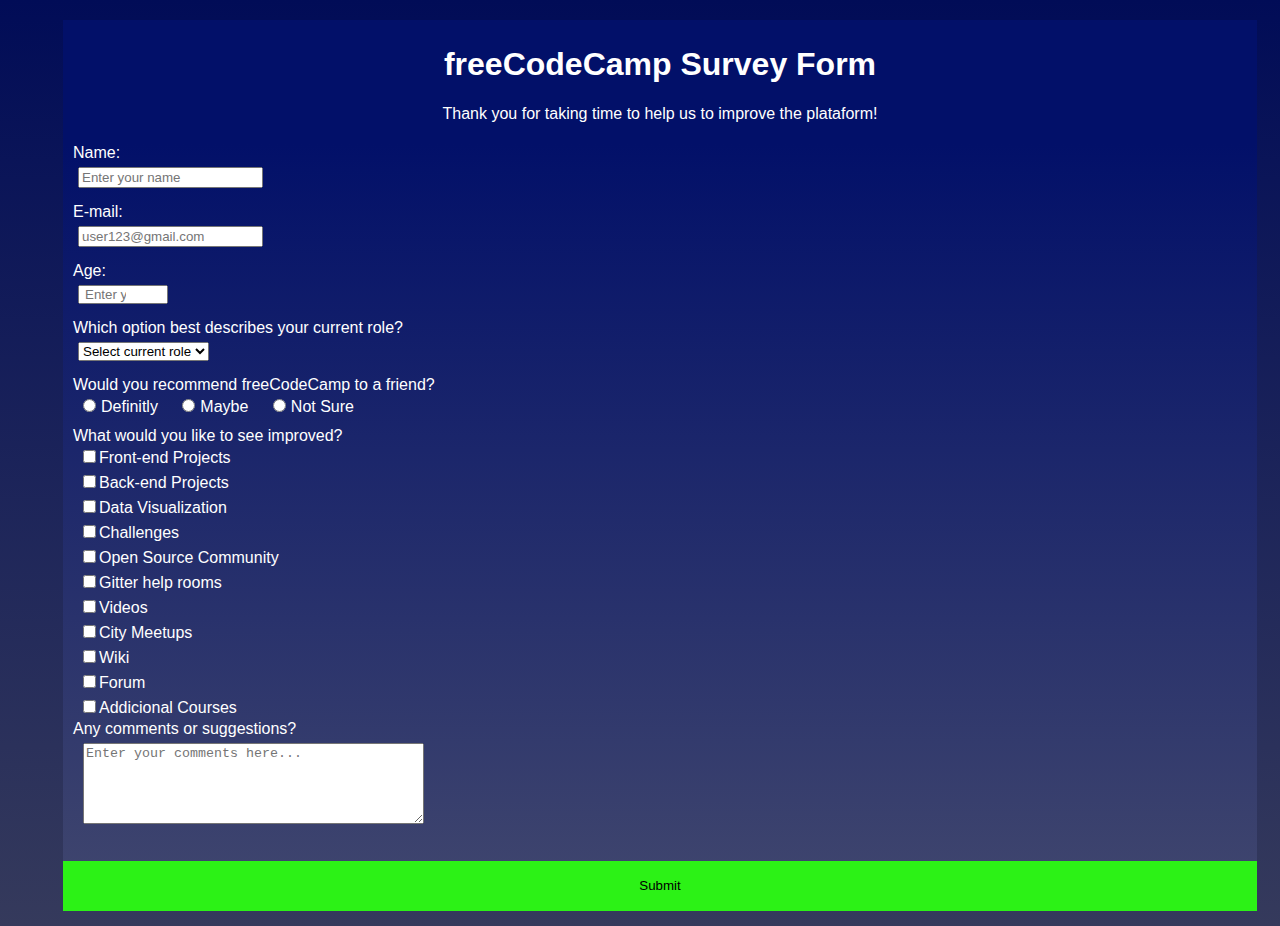
<file: survey-form_folder/index.html>
<!DOCTYPE HTML>
<head>
  <link rel="stylesheet" type="text/css" href="styles.css" media="screen">
</head>

<body>
  <header>
    <h1 id="title">freeCodeCamp Survey Form</h1>
    <p id="description">Thank you for taking time to help us to improve the plataform!</p>
  </header>
  <form id="survey-form">

    <label id="name-label">Name:
      <br>
      <input id="name" type="text" placeholder="Enter your name" required>
    </label><br>

    <label id="email-label">E-mail:
      <br>
      <input id="email" type="email" placeholder="user123@gmail.com" required>
    </label><br>

    <label id="number-label">Age:
      <br>
      <input id="number" type="number" min="0" max="200" placeholder="Enter your age">
    </label><br>

    <label form="survey-form">Which option best describes your current role?
      <br>
      <select name="ocupacao" id="dropdown">
        <option name="ocupacao">Select current role
        <option name="ocupacao">Student
        <option name="ocupacao">Full time job
        <option name="ocupacao">Full time learner
        <option name="ocupacao">Prefer not to say
        <option name="ocupacao">Other
      </select>
    </label><br>

    <label form="survey-form">Would you recommend freeCodeCamp to a friend?
      <br>
      <input name="cidade" type="radio" value="definitly">Definitly
      <input name="cidade" type="radio" value="maybe">Maybe
      <input name="cidade" type="radio" value="not sure">Not Sure
    </label><br>

    <label form="survey-form">What would you like to see improved?
      <br>
      <input type="checkbox" value="front-end_proj">Front-end Projects
      <br>
      <input type="checkbox" value="back-end_proj">Back-end Projects
      <br>
      <input type="checkbox" value="data_visu">Data Visualization
      <br>
      <input type="checkbox" value="challenges">Challenges
      <br>
      <input type="checkbox" value="open-source_comun">Open Source Community
      <br>
      <input type="checkbox" value="help">Gitter help rooms
      <br>
      <input type="checkbox" value="videos">Videos
      <br>
      <input type="checkbox" value="meetups">City Meetups
      <br>
      <input type="checkbox" value="wiki">Wiki
      <br>
      <input type="checkbox" value="forum">Forum
      <br>
      <input type="checkbox" value="addicional_courses">Addicional Courses
    </label><br>

    <label form="survey-form" id="comments">Any comments or suggestions?
      <br>
      <textarea id="survey-form" name="caixa_avaliacao" cols="40" rows="5" placeholder="Enter your comments here..."></textarea>
    </label><br><br>

    <button type="submit" id="submit">Submit</button>
  </form>
</body>
</file>
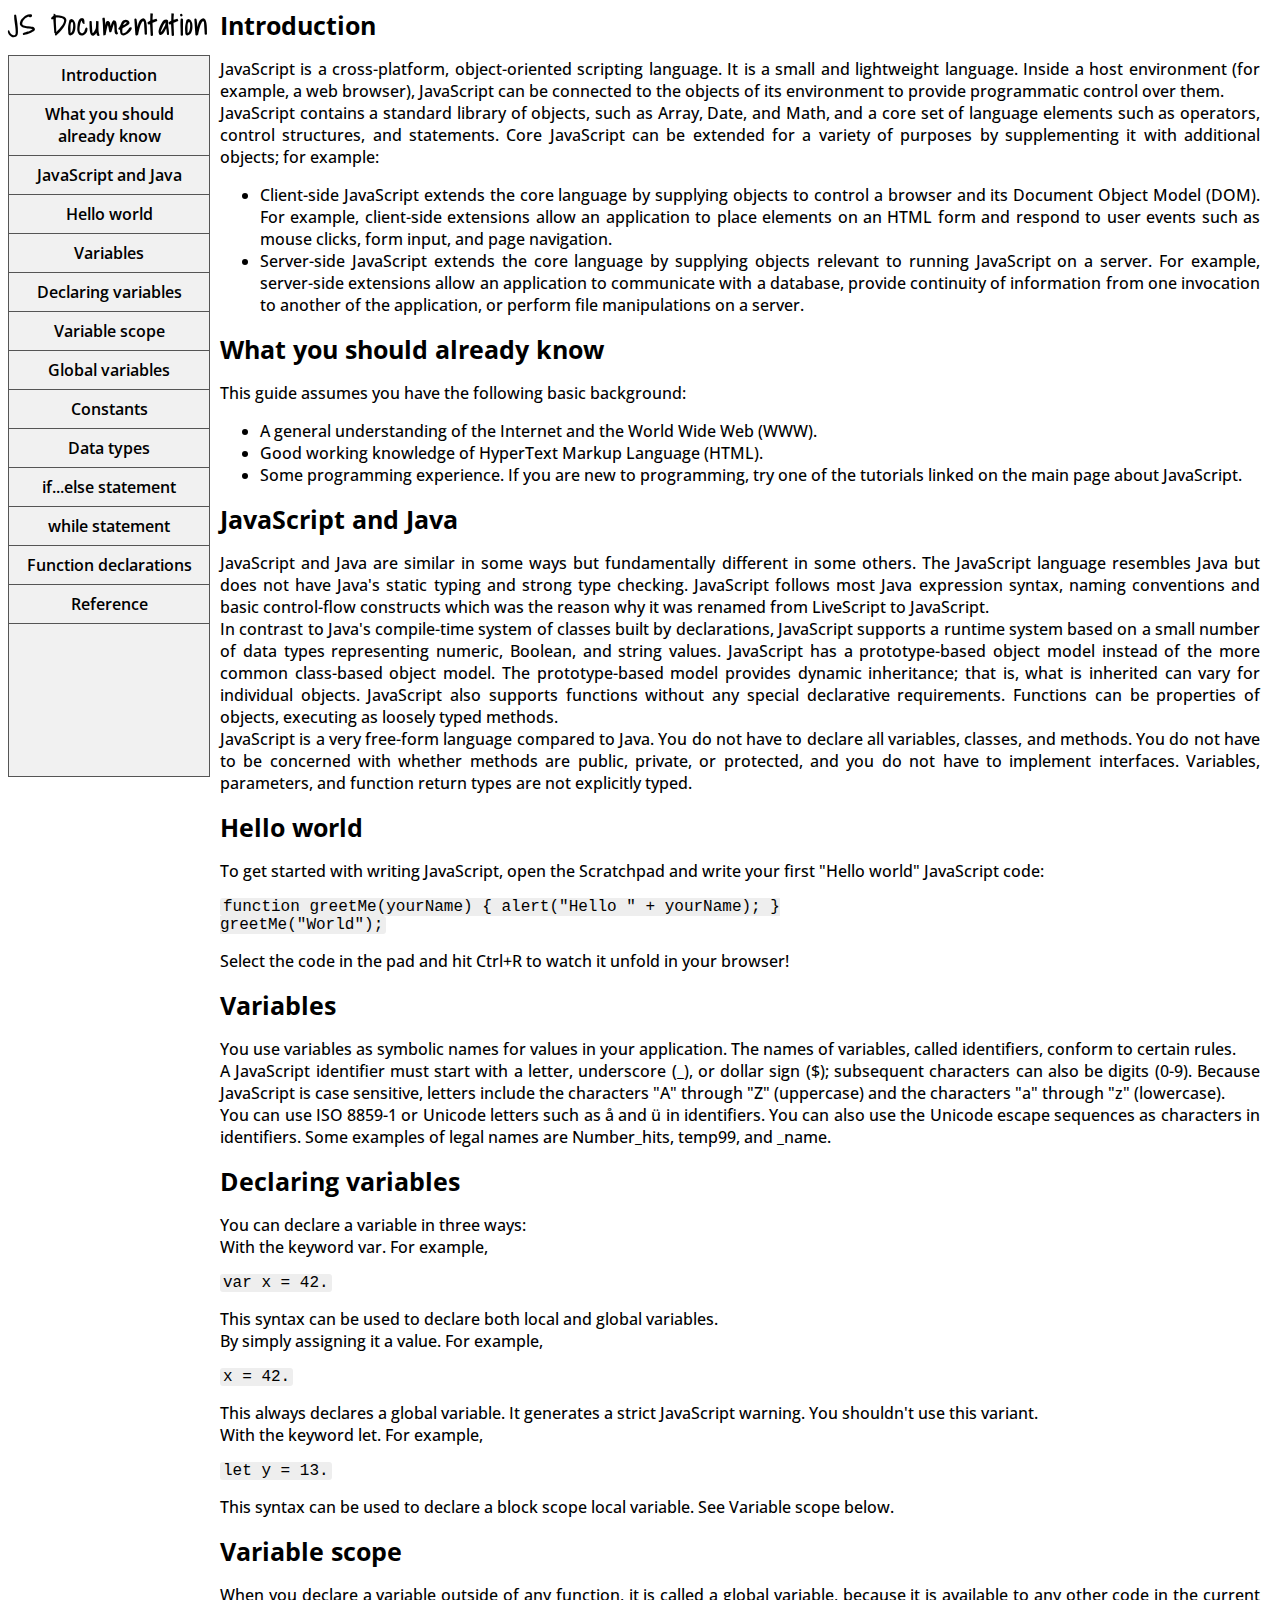
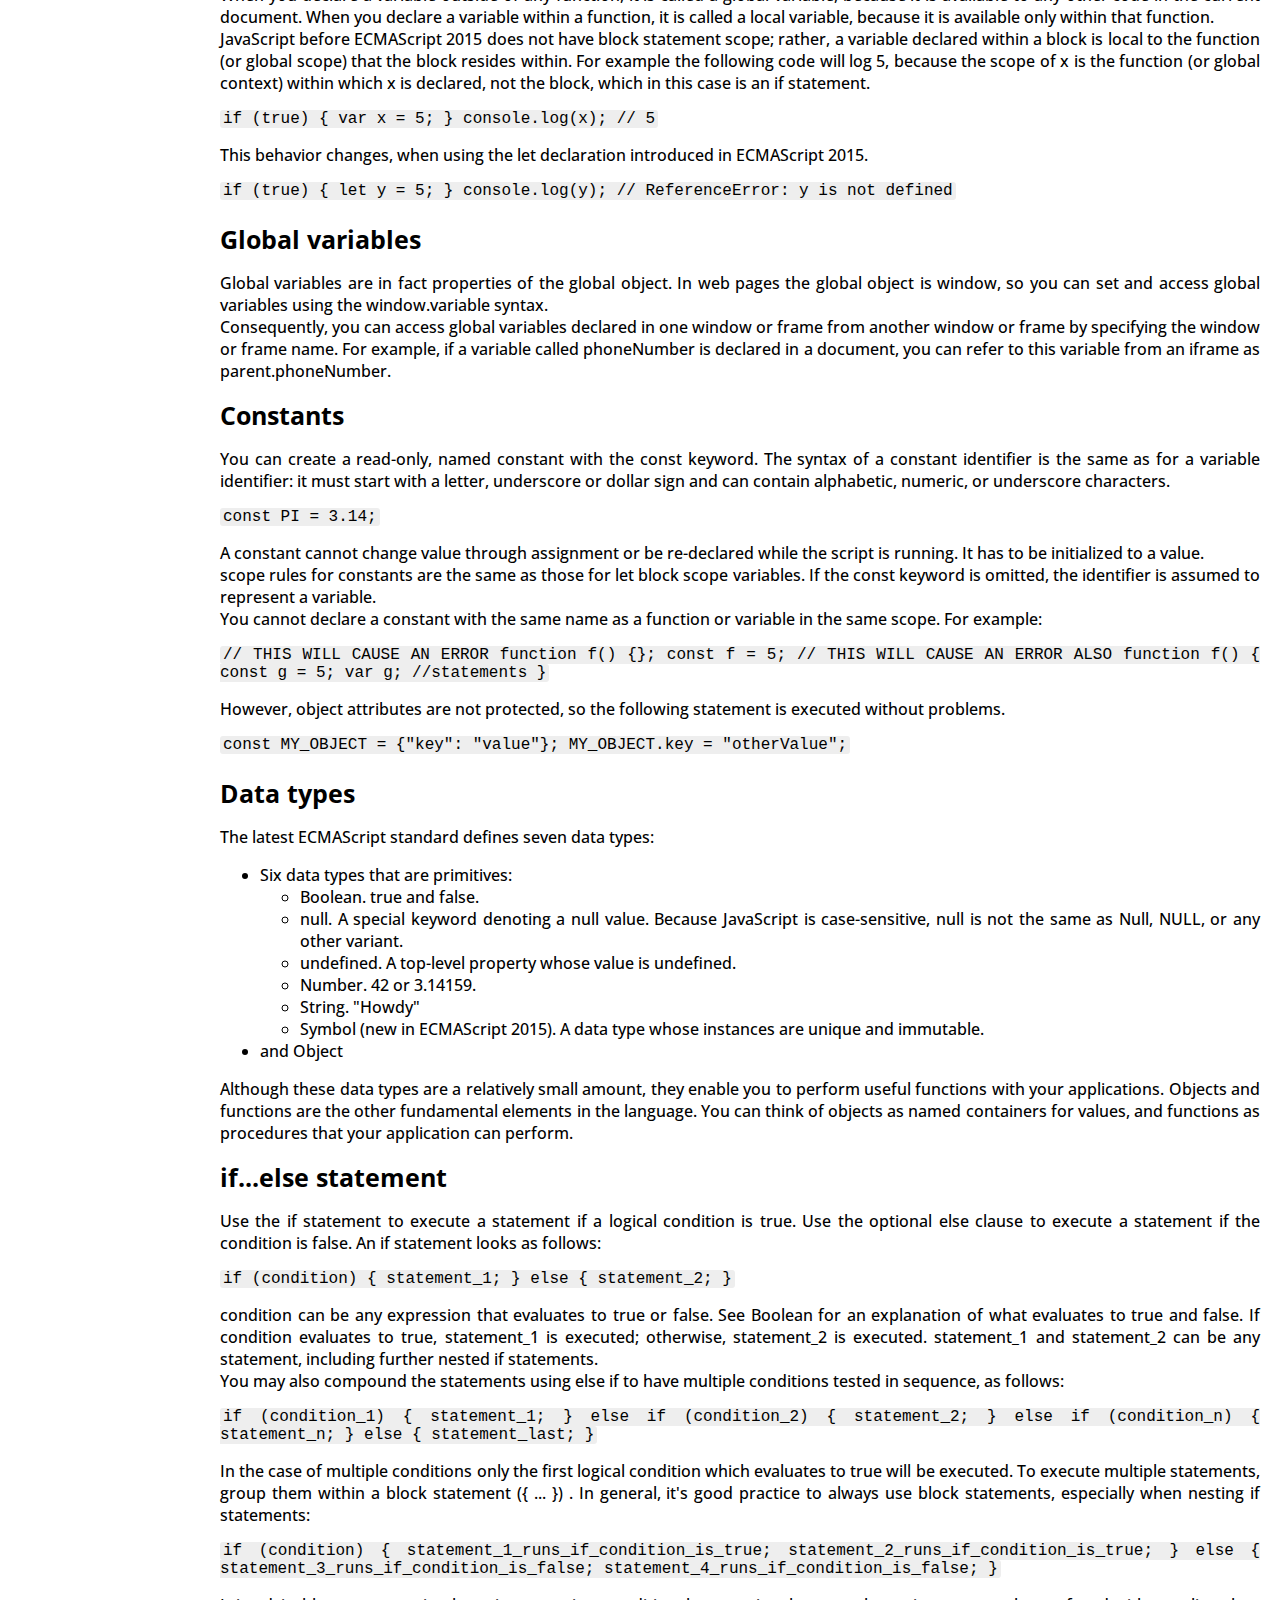
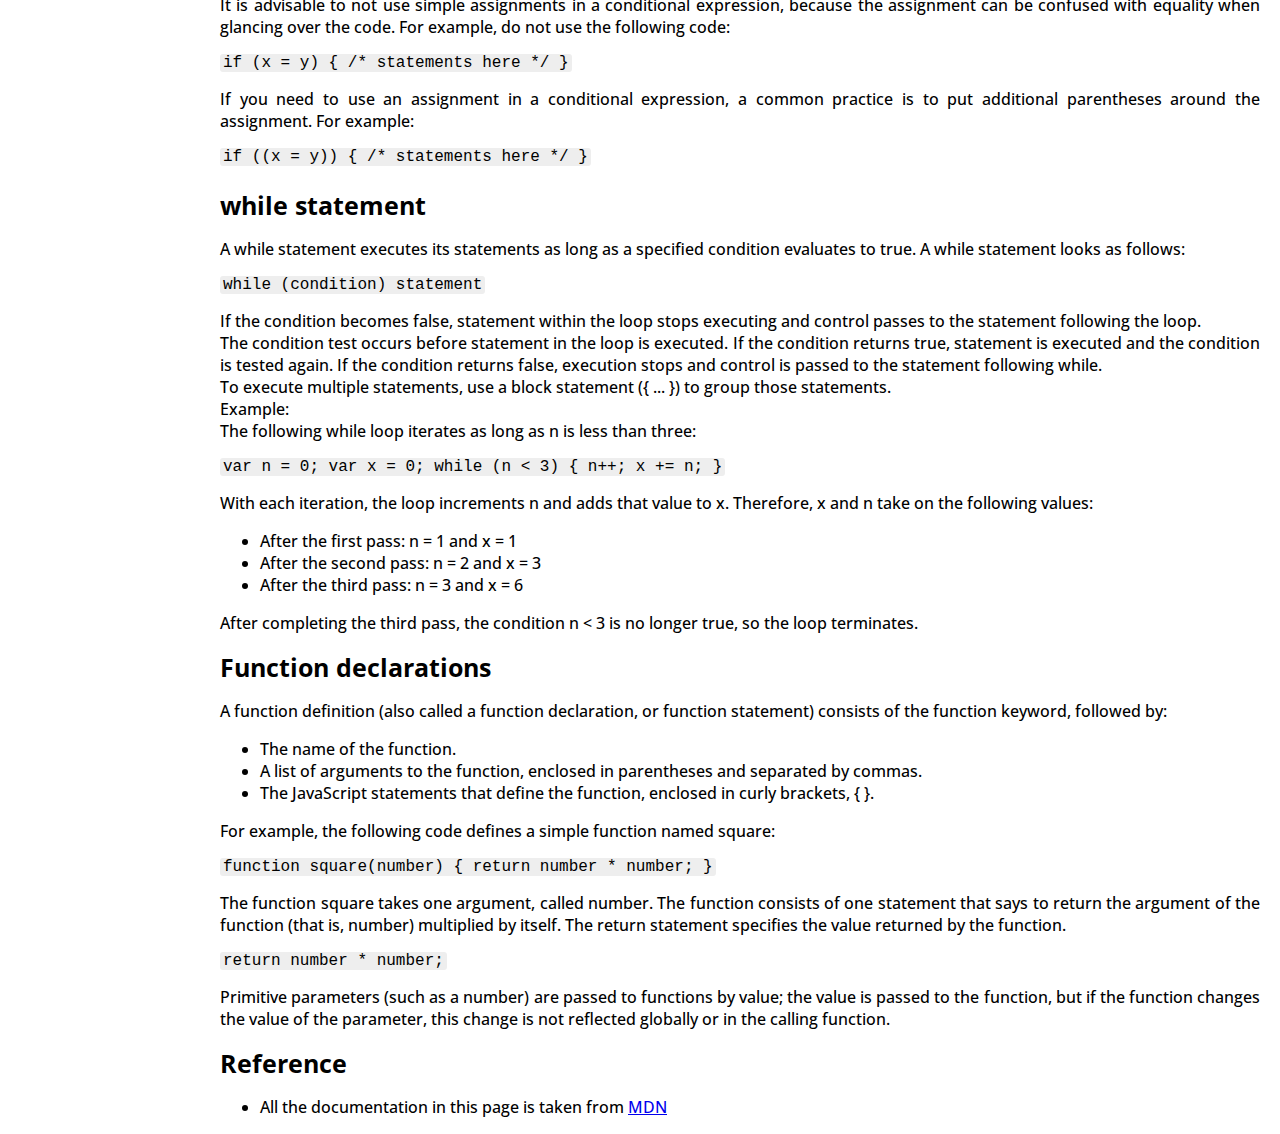
<file: technical-doc-page-folder/index.html>
<! DOCTYPE HTML>
<head>
  <link rel="stylesheet" type="text/css" href="styles.css">
  <link rel="preconnect" href="https://fonts.googleapis.com">
  <link rel="preconnect" href="https://fonts.gstatic.com" crossorigin>
  <link href="https://fonts.googleapis.com/css2?family=Shadows+Into+Light&display=swap" rel="stylesheet">
  <link href="https://fonts.googleapis.com/css2?family=Open+Sans:wght@300&display=swap" rel="stylesheet">
</head>
<body>
  <nav id="navbar" class="leftnav">
    <header id="h-nav"><strong>JS Documentation</strong></header>
    <ul id="ul-nav">
      <li><a class="nav-link" class="active" href='#Introduction'>Introduction</a></li>
      <li><a class="nav-link" href='#What_you_should_already_know'>What you should already know</a></li>
      <li><a class="nav-link" href='#JavaScript_and_Java'>JavaScript and Java</a></li>
      <li><a class="nav-link" href='#Hello_world'>Hello world</a></li>
      <li><a class="nav-link" href='#Variables'>Variables</a></li>
      <li><a class="nav-link" href='#Declaring_variables'>Declaring variables</a></li>
      <li><a class="nav-link" href='#Variable_scope'>Variable scope</a></li>
      <li><a class="nav-link" href='#Global_variables'>Global variables</a></li>
      <li><a class="nav-link" href='#Constants'>Constants</a></li>
      <li><a class="nav-link" href='#Data_types'>Data types</a></li>
      <li><a class="nav-link" href='#if...else_statement'>if...else statement</a></li>
      <li><a class="nav-link" href='#while_statement'>while statement</a></li>
      <li><a class="nav-link" href='#Function_declarations'>Function declarations</a></li>
      <li><a class="nav-link" href='#Reference'>Reference</a></li>
    </ul>
  </nav>

  <main id="main-doc">
    <section id="Introduction" class="main-section">
      <header>Introduction</header>
      <p>JavaScript is a cross-platform, object-oriented scripting language. It is a small and lightweight language. Inside a host environment (for example, a web browser), JavaScript can be connected to the objects of its environment to provide programmatic control over them. <br> JavaScript contains a standard library of objects, such as Array, Date, and Math, and a core set of language elements such as operators, control structures, and statements. Core JavaScript can be extended for a variety of purposes by supplementing it with additional objects; for example:</p>
      <ul>
        <li>Client-side JavaScript extends the core language by supplying objects to control a browser and its Document Object Model (DOM). For example, client-side extensions allow an application to place elements on an HTML form and respond to user events such as mouse clicks, form input, and page navigation.</li>
        <li>Server-side JavaScript extends the core language by supplying objects relevant to running JavaScript on a server. For example, server-side extensions allow an application to communicate with a database, provide continuity of information from one invocation to another of the application, or perform file manipulations on a server.</li>
      </ul>
    </section>
    <section id="What_you_should_already_know" class="main-section">
      <header>What you should already know</header>
      <p>This guide assumes you have the following basic background:</p>
      <ul>
        <li>A general understanding of the Internet and the World Wide Web (WWW).</li>
        <li>Good working knowledge of HyperText Markup Language (HTML).</li>
        <li>Some programming experience. If you are new to programming, try one of the tutorials linked on the main page about JavaScript.</li>
      </ul>
    </section>
    <section id="JavaScript_and_Java" class="main-section">
      <header>JavaScript and Java</header>
      <p>JavaScript and Java are similar in some ways but fundamentally different in some others. The JavaScript language resembles Java but does not have Java's static typing and strong type checking. JavaScript follows most Java expression syntax, naming conventions and basic control-flow constructs which was the reason why it was renamed from LiveScript to JavaScript. <br> In contrast to Java's compile-time system of classes built by declarations, JavaScript supports a runtime system based on a small number of data types representing numeric, Boolean, and string values. JavaScript has a prototype-based object model instead of the more common class-based object model. The prototype-based model provides dynamic inheritance; that is, what is inherited can vary for individual objects. JavaScript also supports functions without any special declarative requirements. Functions can be properties of objects, executing as loosely typed methods. <br> JavaScript is a very free-form language compared to Java. You do not have to declare all variables, classes, and methods. You do not have to be concerned with whether methods are public, private, or protected, and you do not have to implement interfaces. Variables, parameters, and function return types are not explicitly typed.</p>
    </section>
    <section id="Hello_world" class="main-section">
      <header>Hello world</header>
      <p>To get started with writing JavaScript, open the Scratchpad and write your first "Hello world" JavaScript code:</p>
      <code>function greetMe(yourName) { alert("Hello " + yourName); } <br>greetMe("World");</code>
      <p>Select the code in the pad and hit Ctrl+R to watch it unfold in your browser!</p>
    </section>
    <section id="Variables" class="main-section">
      <header>Variables</header>
      <p>You use variables as symbolic names for values in your application. The names of variables, called identifiers, conform to certain rules. <br> A JavaScript identifier must start with a letter, underscore (_), or dollar sign ($); subsequent characters can also be digits (0-9). Because JavaScript is case sensitive, letters include the characters "A" through "Z" (uppercase) and the characters "a" through "z" (lowercase). <br> You can use ISO 8859-1 or Unicode letters such as å and ü in identifiers. You can also use the Unicode escape sequences as characters in identifiers. Some examples of legal names are Number_hits, temp99, and _name.</p>
    </section>
    <section id="Declaring_variables" class="main-section">
      <header>Declaring variables</header>
      <p>You can declare a variable in three ways: <br> With the keyword var. For example,</p>
      <code>var x = 42.</code>
      <p>This syntax can be used to declare both local and global variables.<br> By simply assigning it a value. For example,</p>
      <code>x = 42.</code>
      <p>This always declares a global variable. It generates a strict JavaScript warning. You shouldn't use this variant. <br> With the keyword let. For example,</p>
      <code>let y = 13.</code>
      <p>This syntax can be used to declare a block scope local variable. See Variable scope below.</p>
    </section>
    <section id="Variable_scope" class="main-section">
      <header>Variable scope</header>
      <p>When you declare a variable outside of any function, it is called a global variable, because it is available to any other code in the current document. When you declare a variable within a function, it is called a local variable, because it is available only within that function. <br> JavaScript before ECMAScript 2015 does not have block statement scope; rather, a variable declared within a block is local to the function (or global scope) that the block resides within. For example the following code will log 5, because the scope of x is the function (or global context) within which x is declared, not the block, which in this case is an if statement.</p>
      <code>if (true) { var x = 5; } console.log(x); // 5</code>
      <p>This behavior changes, when using the let declaration introduced in ECMAScript 2015.</p>
      <code>if (true) { let y = 5; } console.log(y); // ReferenceError: y is not defined</code>
    </section><br>
    <section id="Global_variables" class="main-section">
      <header>Global variables</header>
      <p>Global variables are in fact properties of the global object. In web pages the global object is window, so you can set and access global variables using the window.variable syntax. <br> Consequently, you can access global variables declared in one window or frame from another window or frame by specifying the window or frame name. For example, if a variable called phoneNumber is declared in a document, you can refer to this variable from an iframe as parent.phoneNumber.</p>
    </section>
    <section id="Constants" class="main-section">
      <header>Constants</header>
      <p>You can create a read-only, named constant with the const keyword. The syntax of a constant identifier is the same as for a variable identifier: it must start with a letter, underscore or dollar sign and can contain alphabetic, numeric, or underscore characters.</p>
      <code>const PI = 3.14;</code>
      <p>A constant cannot change value through assignment or be re-declared while the script is running. It has to be initialized to a value. <br> scope rules for constants are the same as those for let block scope variables. If the const keyword is omitted, the identifier is assumed to represent a variable. <br> You cannot declare a constant with the same name as a function or variable in the same scope. For example:</p>
      <code>// THIS WILL CAUSE AN ERROR function f() {}; const f = 5; // THIS WILL CAUSE AN ERROR ALSO function f() { const g = 5; var g; //statements }</code>
      <p>However, object attributes are not protected, so the following statement is executed without problems.</p>
      <code>const MY_OBJECT = {"key": "value"}; MY_OBJECT.key = "otherValue";</code>
    </section><br>
    <section id="Data_types" class="main-section">
      <header>Data types</header>
      <p>The latest ECMAScript standard defines seven data types:</p>
      <ul>
        <li>Six data types that are primitives:</li>
          <ul>
            <li>Boolean. true and false.</li>
            <li>null. A special keyword denoting a null value. Because JavaScript is case-sensitive, null is not the same as Null, NULL, or any other variant.</li>
            <li>undefined. A top-level property whose value is undefined.</li>
            <li>Number. 42 or 3.14159.</li>
            <li>String. "Howdy"</li>
            <li>Symbol (new in ECMAScript 2015). A data type whose instances are unique and immutable.</li>
          </ul>
        <li>and Object</li>
      </ul>
      <p>Although these data types are a relatively small amount, they enable you to perform useful functions with your applications. Objects and functions are the other fundamental elements in the language. You can think of objects as named containers for values, and functions as procedures that your application can perform.</p>
    </section>
    <section id="if...else_statement" class="main-section">
      <header>if...else statement</header>
      <p>Use the if statement to execute a statement if a logical condition is true. Use the optional else clause to execute a statement if the condition is false. An if statement looks as follows:</p>
      <code>if (condition) { statement_1; } else { statement_2; }</code>
      <p>condition can be any expression that evaluates to true or false. See Boolean for an explanation of what evaluates to true and false. If condition evaluates to true, statement_1 is executed; otherwise, statement_2 is executed. statement_1 and statement_2 can be any statement, including further nested if statements. <br> You may also compound the statements using else if to have multiple conditions tested in sequence, as follows:</p>
      <code>if (condition_1) { statement_1; } else if (condition_2) { statement_2; } else if (condition_n) { statement_n; } else { statement_last; }</code>
      <p>In the case of multiple conditions only the first logical condition which evaluates to true will be executed. To execute multiple statements, group them within a block statement ({ ... }) . In general, it's good practice to always use block statements, especially when nesting if statements:</p>
      <code>if (condition) { statement_1_runs_if_condition_is_true; statement_2_runs_if_condition_is_true; } else { statement_3_runs_if_condition_is_false; statement_4_runs_if_condition_is_false; }</code>
      <p>It is advisable to not use simple assignments in a conditional expression, because the assignment can be confused with equality when glancing over the code. For example, do not use the following code:</p>
      <code>if (x = y) { /* statements here */ }</code>
      <p>If you need to use an assignment in a conditional expression, a common practice is to put additional parentheses around the assignment. For example:</p>
      <code>if ((x = y)) { /* statements here */ }</code>
    </section><br>
    <section id="while_statement" class="main-section">
      <header>while statement</header>
      <p>A while statement executes its statements as long as a specified condition evaluates to true. A while statement looks as follows:</p>
      <code>while (condition) statement</code>
      <p>If the condition becomes false, statement within the loop stops executing and control passes to the statement following the loop. <br> The condition test occurs before statement in the loop is executed. If the condition returns true, statement is executed and the condition is tested again. If the condition returns false, execution stops and control is passed to the statement following while. <br> To execute multiple statements, use a block statement ({ ... }) to group those statements. <br> Example: <br> The following while loop iterates as long as n is less than three:</p>
      <code>var n = 0; var x = 0; while (n < 3) { n++; x += n; }</code>
      <p>With each iteration, the loop increments n and adds that value to x. Therefore, x and n take on the following values:</p>
      <ul>
        <li>After the first pass: n = 1 and x = 1</li>
        <li>After the second pass: n = 2 and x = 3</li>
        <li>After the third pass: n = 3 and x = 6</li>
      </ul>
      <p>After completing the third pass, the condition n < 3 is no longer true, so the loop terminates.</p>
    </section>
    <section id="Function_declarations" class="main-section">
      <header>Function declarations</header>
      <p>A function definition (also called a function declaration, or function statement) consists of the function keyword, followed by:</p>
      <ul>
        <li>The name of the function.</li>
        <li>A list of arguments to the function, enclosed in parentheses and separated by commas.</li>
        <li>The JavaScript statements that define the function, enclosed in curly brackets, { }.</li>
      </ul>
      <p>For example, the following code defines a simple function named square:</p>
      <code>function square(number) { return number * number; }</code>
      <p>The function square takes one argument, called number. The function consists of one statement that says to return the argument of the function (that is, number) multiplied by itself. The return statement specifies the value returned by the function.</p>
      <code>return number * number;</code>
      <p>Primitive parameters (such as a number) are passed to functions by value; the value is passed to the function, but if the function changes the value of the parameter, this change is not reflected globally or in the calling function.</p>
    </section>
    <section id="Reference" class="main-section">
      <header>Reference</header>
      <ul>
        <li>All the documentation in this page is taken from <a href="https://developer.mozilla.org/en-US/docs/Web/JavaScript/Guide" target="_blank">MDN</a></li>
      </ul>
    </section>
  </main>
</body>
</file>
<file: survey-form_folder/styles.css>
body {
  background: linear-gradient(180deg, #010c57, #353a5c);
  color: white;
}
header{
  text-align: center;
  margin: 20px 15px 0px 55px;
  padding: 5px 0px 5px 0px;
  font-family: sans-serif;
  background-color: #021069;
}
form{
  text-align: justify;
  margin: 0px 15px 15px 55px;
  font-family: arial;
  background: linear-gradient(180deg, #021069, #41476e);
}
label {
  margin: 25px 15px 15px 10px;
}
#name {
  margin: 5px 15px 15px 15px;
}
#email {
  margin: 5px 15px 15px 15px;
}
#number {
  margin: 5px 15px 15px 15px;
  padding: 0px 25px 0px 5px;
}
#dropdown {
  margin: 5px 15px 15px 15px;
}
#submit {
  width: 100%;
  height: 50px;
  margin: 0px 0px 0px 0px;
  background-color: #2cf216;
  border-style: none;
}
#submit:hover {
  transform: scale(1.05);
  background-color: #6aeb5b;
  
}
[name="caixa_avaliacao"] {
  margin: 5px 15px 15px 20px;
}
[type="radio"] {
  margin: 5px 5px 15px 20px;
}
[type="checkbox"] {
  margin: 5px 3px 7px 20px;
}
</file>
<file: technical-doc-page-folder/styles.css>
body {
    font-family: 'Open Sans', sans-serif;
    font-weight: 500;
}
main {
    margin: auto;
    position: absolute;
    left: 220px;
    right: 20px;
    text-align: justify;
}
header{
    font-size: 25px;
    font-weight: 700;
}
code {
    background-color: #eee;
    border-radius: 3px;
    font-family: courier, monospace;
    padding: 0 3px;
}
/* inicio da navbar */
#h-nav {
    position: fixed;
    top: 2px;
    font-size: 28px;
    letter-spacing: 1.5px;
    font-family: 'Shadows Into Light', cursive;
}
#ul-nav {
  list-style-type: none;
  margin: 0;
  padding: 0;
  width: 200px;
  background-color: #f1f1f1;
  border: 1px solid #555;
  height: 80%; /* Full height */
  position: fixed; /* Make it stick, even on scroll */
  top: 55px;
  overflow: auto; /* Enable scrolling if the sidenav has too much content */
  font-weight: 600;
}
.nav-link {
  text-align: center;
  border-bottom: 1px solid #555;
}
li .nav-link {
  display: block;
  color: #000;
  padding: 8px 16px;
  text-decoration: none;
}

/* Change the link color on hover */
li .nav-link:hover {
  background-color: #555;
  color: white;
}

li:last-child {
  border-bottom: none;
}

li .nav-link:active {
  background-color: #04AA6D;
  color: white;
}
/* fim da navbar */

/* media querie - inicio */
@media (orientation: portrait) {
  body {
    flex-direction: column;
  }
}
/* media querie - fim */
</file>
